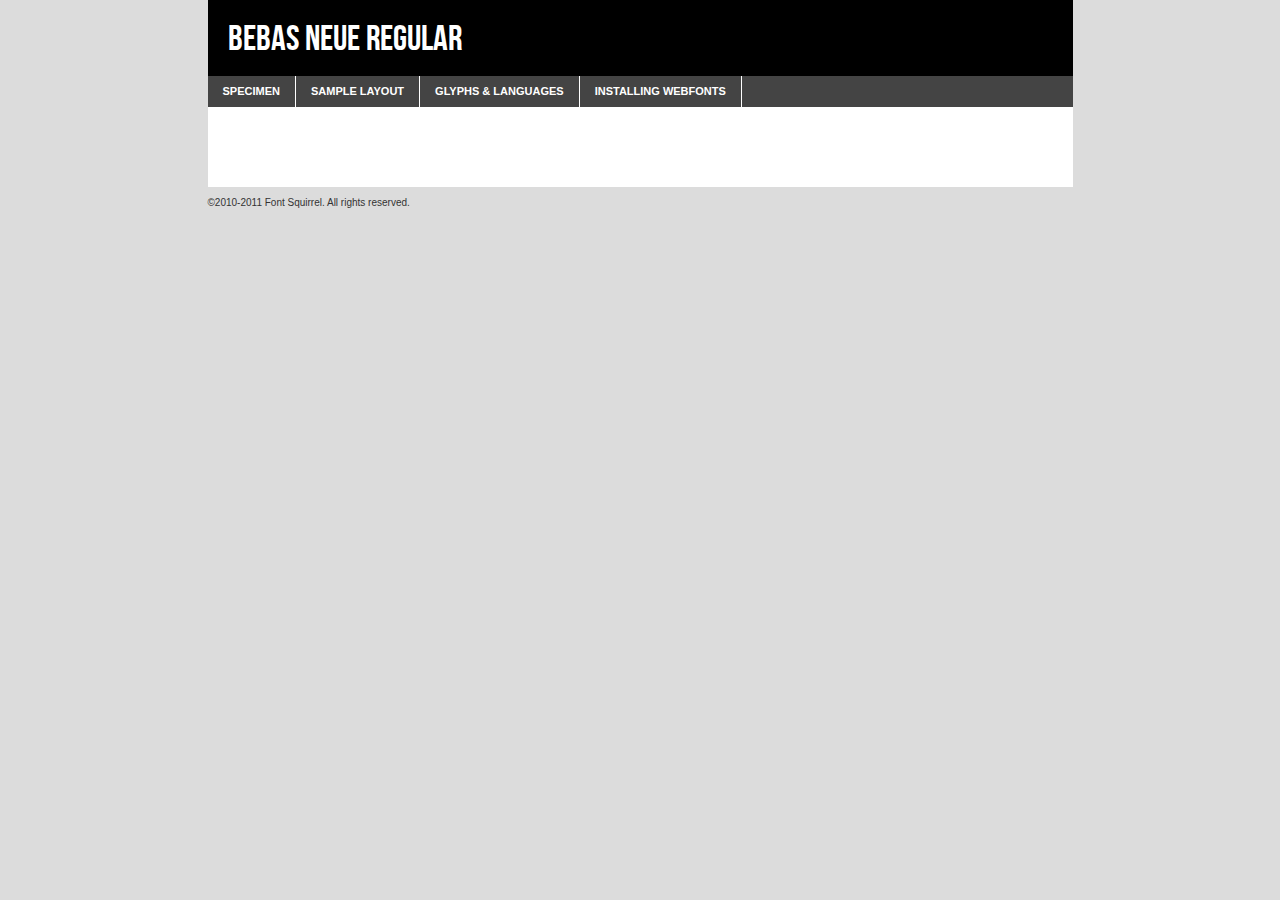
<file: font/bebasneue-demo.html>
<!DOCTYPE html PUBLIC "-//W3C//DTD XHTML 1.0 Transitional//EN"
	"http://www.w3.org/TR/xhtml1/DTD/xhtml1-transitional.dtd">

<html xmlns="http://www.w3.org/1999/xhtml" xml:lang="en" lang="en">
<head>
	<meta http-equiv="Content-Type" content="text/html; charset=utf-8" />
	<script src="http://ajax.googleapis.com/ajax/libs/jquery/1.7.2/jquery.min.js" type="text/javascript" charset="utf-8"></script>
	<script src="specimen_files/easytabs.js" type="text/javascript" charset="utf-8"></script>
	<link rel="stylesheet" href="specimen_files/specimen_stylesheet.css" type="text/css" charset="utf-8" />
	<link rel="stylesheet" href="stylesheet.css" type="text/css" charset="utf-8" />

	<style type="text/css">
					body{
				font-family: 'bebas_neueregular';
							}
		</style>

	<title>Bebas Neue Regular Specimen</title>
	
	
	<script type="text/javascript" charset="utf-8">
		$(document).ready(function() {
			$('#container').easyTabs({defaultContent:1});
		});
	</script>
</head>

<body>
<div id="container">
	<div id="header">
		Bebas Neue Regular	</div>
	<ul class="tabs">
		<li><a href="#specimen">Specimen</a></li>
		<li><a href="#layout">Sample Layout</a></li>
				<li><a href="#glyphs">Glyphs &amp; Languages</a></li>
		<li><a href="#installing">Installing Webfonts</a></li>
		
	</ul>
	
	<div id="main_content">

		
			<div id="specimen">
		
				<div class="section">
					<div class="grid12 firstcol">
						<div class="huge">AaBb</div>
					</div>
				</div>
		
				<div class="section">
					<div class="glyph_range">A&#x200B;B&#x200b;C&#x200b;D&#x200b;E&#x200b;F&#x200b;G&#x200b;H&#x200b;I&#x200b;J&#x200b;K&#x200b;L&#x200b;M&#x200b;N&#x200b;O&#x200b;P&#x200b;Q&#x200b;R&#x200b;S&#x200b;T&#x200b;U&#x200b;V&#x200b;W&#x200b;X&#x200b;Y&#x200b;Z&#x200b;a&#x200b;b&#x200b;c&#x200b;d&#x200b;e&#x200b;f&#x200b;g&#x200b;h&#x200b;i&#x200b;j&#x200b;k&#x200b;l&#x200b;m&#x200b;n&#x200b;o&#x200b;p&#x200b;q&#x200b;r&#x200b;s&#x200b;t&#x200b;u&#x200b;v&#x200b;w&#x200b;x&#x200b;y&#x200b;z&#x200b;1&#x200b;2&#x200b;3&#x200b;4&#x200b;5&#x200b;6&#x200b;7&#x200b;8&#x200b;9&#x200b;0&#x200b;&amp;&#x200b;.&#x200b;,&#x200b;?&#x200b;!&#x200b;&#64;&#x200b;(&#x200b;)&#x200b;#&#x200b;$&#x200b;%&#x200b;*&#x200b;+&#x200b;-&#x200b;=&#x200b;:&#x200b;;</div>
				</div>
				<div class="section">
					<div class="grid12 firstcol">
						<table class="sample_table">
							<tr><td>10</td><td class="size10">abcdefghijklmnopqrstuvwxyzABCDEFGHIJKLMNOPQRSTUVWXYZ0123456789abcdefghijklmnopqrstuvwxyzABCDEFGHIJKLMNOPQRSTUVWXYZ0123456789abcdefghijklmnopqrstuvwxyzABCDEFGHIJKLMNOPQRSTUVWXYZ</td></tr>
							<tr><td>11</td><td class="size11">abcdefghijklmnopqrstuvwxyzABCDEFGHIJKLMNOPQRSTUVWXYZ0123456789abcdefghijklmnopqrstuvwxyzABCDEFGHIJKLMNOPQRSTUVWXYZ0123456789abcdefghijklmnopqrstuvwxyzABCDEFGHIJKLMNOPQRSTUVWXYZ</td></tr>
							<tr><td>12</td><td class="size12">abcdefghijklmnopqrstuvwxyzABCDEFGHIJKLMNOPQRSTUVWXYZ0123456789abcdefghijklmnopqrstuvwxyzABCDEFGHIJKLMNOPQRSTUVWXYZ0123456789abcdefghijklmnopqrstuvwxyzABCDEFGHIJKLMNOPQRSTUVWXYZ</td></tr>
							<tr><td>13</td><td class="size13">abcdefghijklmnopqrstuvwxyzABCDEFGHIJKLMNOPQRSTUVWXYZ0123456789abcdefghijklmnopqrstuvwxyzABCDEFGHIJKLMNOPQRSTUVWXYZ0123456789abcdefghijklmnopqrstuvwxyzABCDEFGHIJKLMNOPQRSTUVWXYZ</td></tr>
							<tr><td>14</td><td class="size14">abcdefghijklmnopqrstuvwxyzABCDEFGHIJKLMNOPQRSTUVWXYZ0123456789abcdefghijklmnopqrstuvwxyzABCDEFGHIJKLMNOPQRSTUVWXYZ0123456789abcdefghijklmnopqrstuvwxyzABCDEFGHIJKLMNOPQRSTUVWXYZ</td></tr>
							<tr><td>16</td><td class="size16">abcdefghijklmnopqrstuvwxyzABCDEFGHIJKLMNOPQRSTUVWXYZ0123456789abcdefghijklmnopqrstuvwxyzABCDEFGHIJKLMNOPQRSTUVWXYZ</td></tr>
							<tr><td>18</td><td class="size18">abcdefghijklmnopqrstuvwxyzABCDEFGHIJKLMNOPQRSTUVWXYZ0123456789abcdefghijklmnopqrstuvwxyzABCDEFGHIJKLMNOPQRSTUVWXYZ</td></tr>
							<tr><td>20</td><td class="size20">abcdefghijklmnopqrstuvwxyzABCDEFGHIJKLMNOPQRSTUVWXYZ0123456789abcdefghijklmnopqrstuvwxyzABCDEFGHIJKLMNOPQRSTUVWXYZ</td></tr>
							<tr><td>24</td><td class="size24">abcdefghijklmnopqrstuvwxyzABCDEFGHIJKLMNOPQRSTUVWXYZ0123456789abcdefghijklmnopqrstuvwxyzABCDEFGHIJKLMNOPQRSTUVWXYZ</td></tr>
							<tr><td>30</td><td class="size30">abcdefghijklmnopqrstuvwxyzABCDEFGHIJKLMNOPQRSTUVWXYZ0123456789abcdefghijklmnopqrstuvwxyzABCDEFGHIJKLMNOPQRSTUVWXYZ</td></tr>
							<tr><td>36</td><td class="size36">abcdefghijklmnopqrstuvwxyzABCDEFGHIJKLMNOPQRSTUVWXYZ0123456789abcdefghijklmnopqrstuvwxyzABCDEFGHIJKLMNOPQRSTUVWXYZ</td></tr>
							<tr><td>48</td><td class="size48">abcdefghijklmnopqrstuvwxyzABCDEFGHIJKLMNOPQRSTUVWXYZ0123456789abcdefghijklmnopqrstuvwxyzABCDEFGHIJKLMNOPQRSTUVWXYZ</td></tr>
							<tr><td>60</td><td class="size60">abcdefghijklmnopqrstuvwxyzABCDEFGHIJKLMNOPQRSTUVWXYZ0123456789abcdefghijklmnopqrstuvwxyzABCDEFGHIJKLMNOPQRSTUVWXYZ</td></tr>
							<tr><td>72</td><td class="size72">abcdefghijklmnopqrstuvwxyzABCDEFGHIJKLMNOPQRSTUVWXYZ0123456789abcdefghijklmnopqrstuvwxyzABCDEFGHIJKLMNOPQRSTUVWXYZ</td></tr>
							<tr><td>90</td><td class="size90">abcdefghijklmnopqrstuvwxyzABCDEFGHIJKLMNOPQRSTUVWXYZ0123456789abcdefghijklmnopqrstuvwxyzABCDEFGHIJKLMNOPQRSTUVWXYZ</td></tr>
						</table>
				
					</div>
			
				</div>
		
		
		
								<div class="section" id="bodycomparison">


										<div id="xheight">
				<div class="fontbody">&#xE000;&#xE000;&#xE000;&#xE000;&#xE000;&#xE000;&#xE000;&#xE000;&#xE000;&#xE000;&#xE000;&#xE000;&#xE000;&#xE000;&#xE000;&#xE000;&#xE000;&#xE000;&#xE000;&#xE000;&#xE000;&#xE000;&#xE000;&#xE000;&#xE000;&#xE000;&#xE000;&#xE000;&#xE000;&#xE000;&#xE000;&#xE000;&#xE000;&#xE000;&#xE000;&#xE000;&#xE000;&#xE000;&#xE000;&#xE000;&#xE000;&#xE000;&#xE000;&#xE000;&#xE000;&#xE000;&#xE000;&#xE000;&#xE000;&#xE000;&#xE000;&#xE000;&#xE000;&#xE000;&#xE000;&#xE000;&#xE000;&#xE000;&#xE000;&#xE000;&#xE000;&#xE000;&#xE000;&#xE000;&#xE000;&#xE000;&#xE000;&#xE000;&#xE000;&#xE000;&#xE000;&#xE000;&#xE000;&#xE000;&#xE000;&#xE000;&#xE000;&#xE000;&#xE000;&#xE000;&#xE000;&#xE000;&#xE000;&#xE000;&#xE000;&#xE000;&#xE000;&#xE000;&#xE000;&#xE000;&#xE000;&#xE000;&#xE000;&#xE000;&#xE000;&#xE000;&#xE000;&#xE000;&#xE000;body</div><div class="arialbody">body</div><div class="verdanabody">body</div><div class="georgiabody">body</div></div>
										<div class="fontbody" style="z-index:1">
											body<span>Bebas Neue Regular</span>
										</div>
										<div class="arialbody" style="z-index:1">
											body<span>Arial</span>
										</div>
										<div class="verdanabody" style="z-index:1">
											body<span>Verdana</span>
										</div>
										<div class="georgiabody" style="z-index:1">
											body<span>Georgia</span>
										</div>



								</div>
		
		
				<div class="section psample psample_row1" id="">
					
					<div class="grid2 firstcol">
						<p class="size10"><span>10.</span>Aenean lacinia bibendum nulla sed consectetur. Fusce dapibus, tellus ac cursus commodo, tortor mauris condimentum nibh, ut fermentum massa justo sit amet risus. Nullam id dolor id nibh ultricies vehicula ut id elit. Cum sociis natoque penatibus et magnis dis parturient montes, nascetur ridiculus mus. Nulla vitae elit libero, a pharetra augue.</p>
			
					</div>
					<div class="grid3">
						<p class="size11"><span>11.</span>Aenean lacinia bibendum nulla sed consectetur. Fusce dapibus, tellus ac cursus commodo, tortor mauris condimentum nibh, ut fermentum massa justo sit amet risus. Nullam id dolor id nibh ultricies vehicula ut id elit. Cum sociis natoque penatibus et magnis dis parturient montes, nascetur ridiculus mus. Nulla vitae elit libero, a pharetra augue.</p>
			
					</div>
					<div class="grid3">
						<p class="size12"><span>12.</span>Aenean lacinia bibendum nulla sed consectetur. Fusce dapibus, tellus ac cursus commodo, tortor mauris condimentum nibh, ut fermentum massa justo sit amet risus. Nullam id dolor id nibh ultricies vehicula ut id elit. Cum sociis natoque penatibus et magnis dis parturient montes, nascetur ridiculus mus. Nulla vitae elit libero, a pharetra augue.</p>
			
					</div>
					<div class="grid4">
						<p class="size13"><span>13.</span>Aenean lacinia bibendum nulla sed consectetur. Fusce dapibus, tellus ac cursus commodo, tortor mauris condimentum nibh, ut fermentum massa justo sit amet risus. Nullam id dolor id nibh ultricies vehicula ut id elit. Cum sociis natoque penatibus et magnis dis parturient montes, nascetur ridiculus mus. Nulla vitae elit libero, a pharetra augue.</p>
			
					</div>
					<div class="white_blend"></div>
					
				</div>
				<div class="section psample psample_row2" id="">
					<div class="grid3 firstcol">
						<p class="size14"><span>14.</span>Aenean lacinia bibendum nulla sed consectetur. Fusce dapibus, tellus ac cursus commodo, tortor mauris condimentum nibh, ut fermentum massa justo sit amet risus. Nullam id dolor id nibh ultricies vehicula ut id elit. Cum sociis natoque penatibus et magnis dis parturient montes, nascetur ridiculus mus. Nulla vitae elit libero, a pharetra augue.</p>
			
					</div>
					<div class="grid4">
						<p class="size16"><span>16.</span>Aenean lacinia bibendum nulla sed consectetur. Fusce dapibus, tellus ac cursus commodo, tortor mauris condimentum nibh, ut fermentum massa justo sit amet risus. Nullam id dolor id nibh ultricies vehicula ut id elit. Cum sociis natoque penatibus et magnis dis parturient montes, nascetur ridiculus mus. Nulla vitae elit libero, a pharetra augue.</p>
			
					</div>
					<div class="grid5">
						<p class="size18"><span>18.</span>Aenean lacinia bibendum nulla sed consectetur. Fusce dapibus, tellus ac cursus commodo, tortor mauris condimentum nibh, ut fermentum massa justo sit amet risus. Nullam id dolor id nibh ultricies vehicula ut id elit. Cum sociis natoque penatibus et magnis dis parturient montes, nascetur ridiculus mus. Nulla vitae elit libero, a pharetra augue.</p>
			
					</div>

					<div class="white_blend"></div>

				</div>
				
				<div class="section psample psample_row3" id="">
					<div class="grid5 firstcol">
						<p class="size20"><span>20.</span>Aenean lacinia bibendum nulla sed consectetur. Fusce dapibus, tellus ac cursus commodo, tortor mauris condimentum nibh, ut fermentum massa justo sit amet risus. Nullam id dolor id nibh ultricies vehicula ut id elit. Cum sociis natoque penatibus et magnis dis parturient montes, nascetur ridiculus mus. Nulla vitae elit libero, a pharetra augue.</p>
					</div>
					<div class="grid7">
						<p class="size24"><span>24.</span>Aenean lacinia bibendum nulla sed consectetur. Fusce dapibus, tellus ac cursus commodo, tortor mauris condimentum nibh, ut fermentum massa justo sit amet risus. Nullam id dolor id nibh ultricies vehicula ut id elit. Cum sociis natoque penatibus et magnis dis parturient montes, nascetur ridiculus mus. Nulla vitae elit libero, a pharetra augue.</p>
					</div>
					
					<div class="white_blend"></div>
					
				</div>
				
				<div class="section psample psample_row4" id="">
					<div class="grid12 firstcol">
						<p class="size30"><span>30.</span>Aenean lacinia bibendum nulla sed consectetur. Fusce dapibus, tellus ac cursus commodo, tortor mauris condimentum nibh, ut fermentum massa justo sit amet risus. Nullam id dolor id nibh ultricies vehicula ut id elit. Cum sociis natoque penatibus et magnis dis parturient montes, nascetur ridiculus mus. Nulla vitae elit libero, a pharetra augue.</p>
					</div>
					<div class="white_blend"></div>
					
				</div>
				
				
				
				<div class="section psample psample_row1 fullreverse">
					<div class="grid2 firstcol">
						<p class="size10"><span>10.</span>Aenean lacinia bibendum nulla sed consectetur. Fusce dapibus, tellus ac cursus commodo, tortor mauris condimentum nibh, ut fermentum massa justo sit amet risus. Nullam id dolor id nibh ultricies vehicula ut id elit. Cum sociis natoque penatibus et magnis dis parturient montes, nascetur ridiculus mus. Nulla vitae elit libero, a pharetra augue.</p>
			
					</div>
					<div class="grid3">
						<p class="size11"><span>11.</span>Aenean lacinia bibendum nulla sed consectetur. Fusce dapibus, tellus ac cursus commodo, tortor mauris condimentum nibh, ut fermentum massa justo sit amet risus. Nullam id dolor id nibh ultricies vehicula ut id elit. Cum sociis natoque penatibus et magnis dis parturient montes, nascetur ridiculus mus. Nulla vitae elit libero, a pharetra augue.</p>
			
					</div>
					<div class="grid3">
						<p class="size12"><span>12.</span>Aenean lacinia bibendum nulla sed consectetur. Fusce dapibus, tellus ac cursus commodo, tortor mauris condimentum nibh, ut fermentum massa justo sit amet risus. Nullam id dolor id nibh ultricies vehicula ut id elit. Cum sociis natoque penatibus et magnis dis parturient montes, nascetur ridiculus mus. Nulla vitae elit libero, a pharetra augue.</p>
			
					</div>
					<div class="grid4">
						<p class="size13"><span>13.</span>Aenean lacinia bibendum nulla sed consectetur. Fusce dapibus, tellus ac cursus commodo, tortor mauris condimentum nibh, ut fermentum massa justo sit amet risus. Nullam id dolor id nibh ultricies vehicula ut id elit. Cum sociis natoque penatibus et magnis dis parturient montes, nascetur ridiculus mus. Nulla vitae elit libero, a pharetra augue.</p>
			
					</div>
					<div class="black_blend"></div>
					
				</div>
				
				<div class="section psample psample_row2 fullreverse">
					<div class="grid3 firstcol">
						<p class="size14"><span>14.</span>Aenean lacinia bibendum nulla sed consectetur. Fusce dapibus, tellus ac cursus commodo, tortor mauris condimentum nibh, ut fermentum massa justo sit amet risus. Nullam id dolor id nibh ultricies vehicula ut id elit. Cum sociis natoque penatibus et magnis dis parturient montes, nascetur ridiculus mus. Nulla vitae elit libero, a pharetra augue.</p>
			
					</div>
					<div class="grid4">
						<p class="size16"><span>16.</span>Aenean lacinia bibendum nulla sed consectetur. Fusce dapibus, tellus ac cursus commodo, tortor mauris condimentum nibh, ut fermentum massa justo sit amet risus. Nullam id dolor id nibh ultricies vehicula ut id elit. Cum sociis natoque penatibus et magnis dis parturient montes, nascetur ridiculus mus. Nulla vitae elit libero, a pharetra augue.</p>
			
					</div>
					<div class="grid5">
						<p class="size18"><span>18.</span>Aenean lacinia bibendum nulla sed consectetur. Fusce dapibus, tellus ac cursus commodo, tortor mauris condimentum nibh, ut fermentum massa justo sit amet risus. Nullam id dolor id nibh ultricies vehicula ut id elit. Cum sociis natoque penatibus et magnis dis parturient montes, nascetur ridiculus mus. Nulla vitae elit libero, a pharetra augue.</p>
			
					</div>
					<div class="black_blend"></div>

				</div>
				
				<div class="section psample fullreverse psample_row3" id="">
					<div class="grid5 firstcol">
						<p class="size20"><span>20.</span>Aenean lacinia bibendum nulla sed consectetur. Fusce dapibus, tellus ac cursus commodo, tortor mauris condimentum nibh, ut fermentum massa justo sit amet risus. Nullam id dolor id nibh ultricies vehicula ut id elit. Cum sociis natoque penatibus et magnis dis parturient montes, nascetur ridiculus mus. Nulla vitae elit libero, a pharetra augue.</p>
					</div>
					<div class="grid7">
						<p class="size24"><span>24.</span>Aenean lacinia bibendum nulla sed consectetur. Fusce dapibus, tellus ac cursus commodo, tortor mauris condimentum nibh, ut fermentum massa justo sit amet risus. Nullam id dolor id nibh ultricies vehicula ut id elit. Cum sociis natoque penatibus et magnis dis parturient montes, nascetur ridiculus mus. Nulla vitae elit libero, a pharetra augue.</p>
					</div>
					
					<div class="black_blend"></div>
					
				</div>
				
				<div class="section psample fullreverse psample_row4" id="" style="border-bottom: 20px #000 solid;">
					<div class="grid12 firstcol">
						<p class="size30"><span>30.</span>Aenean lacinia bibendum nulla sed consectetur. Fusce dapibus, tellus ac cursus commodo, tortor mauris condimentum nibh, ut fermentum massa justo sit amet risus. Nullam id dolor id nibh ultricies vehicula ut id elit. Cum sociis natoque penatibus et magnis dis parturient montes, nascetur ridiculus mus. Nulla vitae elit libero, a pharetra augue.</p>
					</div>
					<div class="black_blend"></div>
					
				</div>
				
				
				
				
			</div>
			
			<div id="layout">
				
				<div class="section">
					
					<div class="grid12 firstcol">
						<h1>Lorem Ipsum Dolor</h1>
						<h2>Etiam porta sem malesuada magna mollis euismod</h2>
						
						<p class="byline">By <a href="#link">Aenean Lacinia</a></p>
					</div>
				</div>
				<div class="section">
					<div class="grid8 firstcol">
						<p class="large">Donec sed odio dui. Morbi leo risus, porta ac consectetur ac, vestibulum at eros. Fusce dapibus, tellus ac cursus commodo, tortor mauris condimentum nibh, ut fermentum massa justo sit amet risus. </p>

						
						<h3>Pellentesque ornare sem</h3>

						<p>Maecenas sed diam eget risus varius blandit sit amet non magna. Maecenas faucibus mollis interdum. Donec ullamcorper nulla non metus auctor fringilla. Nullam id dolor id nibh ultricies vehicula ut id elit. Nullam id dolor id nibh ultricies vehicula ut id elit. </p>

						<p>Aenean eu leo quam. Pellentesque ornare sem lacinia quam venenatis vestibulum. Lorem ipsum dolor sit amet, consectetur adipiscing elit. Cum sociis natoque penatibus et magnis dis parturient montes, nascetur ridiculus mus. </p>

						<p>Nulla vitae elit libero, a pharetra augue. Praesent commodo cursus magna, vel scelerisque nisl consectetur et. Aenean lacinia bibendum nulla sed consectetur. </p>

						<p>Nullam quis risus eget urna mollis ornare vel eu leo. Nullam quis risus eget urna mollis ornare vel eu leo. Maecenas sed diam eget risus varius blandit sit amet non magna. Donec ullamcorper nulla non metus auctor fringilla. </p>

						<h3>Cras mattis consectetur</h3>

						<p>Aenean eu leo quam. Pellentesque ornare sem lacinia quam venenatis vestibulum. Aenean lacinia bibendum nulla sed consectetur. Integer posuere erat a ante venenatis dapibus posuere velit aliquet. Cras mattis consectetur purus sit amet fermentum. </p>

						<p>Nullam id dolor id nibh ultricies vehicula ut id elit. Nullam quis risus eget urna mollis ornare vel eu leo. Cras mattis consectetur purus sit amet fermentum.</p>
					</div>
					
					<div class="grid4 sidebar">
						
						<div class="box reverse">
							<p class="last">Nullam quis risus eget urna mollis ornare vel eu leo. Donec ullamcorper nulla non metus auctor fringilla. Cras mattis consectetur purus sit amet fermentum. Sed posuere consectetur est at lobortis. Lorem ipsum dolor sit amet, consectetur adipiscing elit. </p>
						</div>
						
						<p class="caption">Maecenas sed diam eget risus varius.</p>

						<p>Vestibulum id ligula porta felis euismod semper. Integer posuere erat a ante venenatis dapibus posuere velit aliquet. Vestibulum id ligula porta felis euismod semper. Sed posuere consectetur est at lobortis. Maecenas sed diam eget risus varius blandit sit amet non magna. Fusce dapibus, tellus ac cursus commodo, tortor mauris condimentum nibh, ut fermentum massa justo sit amet risus. </p>

					

						<p>Duis mollis, est non commodo luctus, nisi erat porttitor ligula, eget lacinia odio sem nec elit. Aenean lacinia bibendum nulla sed consectetur. Vivamus sagittis lacus vel augue laoreet rutrum faucibus dolor auctor. Aenean lacinia bibendum nulla sed consectetur. Nullam quis risus eget urna mollis ornare vel eu leo. </p>

						<p>Praesent commodo cursus magna, vel scelerisque nisl consectetur et. Donec ullamcorper nulla non metus auctor fringilla. Maecenas faucibus mollis interdum. Fusce dapibus, tellus ac cursus commodo, tortor mauris condimentum nibh, ut fermentum massa justo sit amet risus. </p>

					</div>
				</div>
				
			</div>


			



		<div id="glyphs">
			<div class="section">
				<div class="grid12 firstcol">
			
				<h1>Language Support</h1>
				<p>The subset of Bebas Neue Regular in this kit supports the following languages:<br />
			
					Albanian, Danish, Dutch, English, Faroese, French, German, Icelandic, Italian, Malagasy, Norwegian, Portuguese, Spanish, Swedish				</p>
				<h1>Glyph Chart</h1>
				<p>The subset of Bebas Neue Regular in this kit includes all the glyphs listed below. Unicode entities are included above each glyph to help you insert individual characters into your layout.</p>
				<div id="glyph_chart">
			
																														 <div><p>&amp;#13;</p>&#13;</div>
																				 <div><p>&amp;#32;</p>&#32;</div>
																				 <div><p>&amp;#33;</p>&#33;</div>
																				 <div><p>&amp;#34;</p>&#34;</div>
																				 <div><p>&amp;#35;</p>&#35;</div>
																				 <div><p>&amp;#36;</p>&#36;</div>
																				 <div><p>&amp;#37;</p>&#37;</div>
																				 <div><p>&amp;#38;</p>&#38;</div>
																				 <div><p>&amp;#39;</p>&#39;</div>
																				 <div><p>&amp;#40;</p>&#40;</div>
																				 <div><p>&amp;#41;</p>&#41;</div>
																				 <div><p>&amp;#42;</p>&#42;</div>
																				 <div><p>&amp;#43;</p>&#43;</div>
																				 <div><p>&amp;#44;</p>&#44;</div>
																				 <div><p>&amp;#45;</p>&#45;</div>
																				 <div><p>&amp;#46;</p>&#46;</div>
																				 <div><p>&amp;#47;</p>&#47;</div>
																				 <div><p>&amp;#48;</p>&#48;</div>
																				 <div><p>&amp;#49;</p>&#49;</div>
																				 <div><p>&amp;#50;</p>&#50;</div>
																				 <div><p>&amp;#51;</p>&#51;</div>
																				 <div><p>&amp;#52;</p>&#52;</div>
																				 <div><p>&amp;#53;</p>&#53;</div>
																				 <div><p>&amp;#54;</p>&#54;</div>
																				 <div><p>&amp;#55;</p>&#55;</div>
																				 <div><p>&amp;#56;</p>&#56;</div>
																				 <div><p>&amp;#57;</p>&#57;</div>
																				 <div><p>&amp;#58;</p>&#58;</div>
																				 <div><p>&amp;#59;</p>&#59;</div>
																				 <div><p>&amp;#60;</p>&#60;</div>
																				 <div><p>&amp;#61;</p>&#61;</div>
																				 <div><p>&amp;#62;</p>&#62;</div>
																				 <div><p>&amp;#63;</p>&#63;</div>
																				 <div><p>&amp;#64;</p>&#64;</div>
																				 <div><p>&amp;#65;</p>&#65;</div>
																				 <div><p>&amp;#66;</p>&#66;</div>
																				 <div><p>&amp;#67;</p>&#67;</div>
																				 <div><p>&amp;#68;</p>&#68;</div>
																				 <div><p>&amp;#69;</p>&#69;</div>
																				 <div><p>&amp;#70;</p>&#70;</div>
																				 <div><p>&amp;#71;</p>&#71;</div>
																				 <div><p>&amp;#72;</p>&#72;</div>
																				 <div><p>&amp;#73;</p>&#73;</div>
																				 <div><p>&amp;#74;</p>&#74;</div>
																				 <div><p>&amp;#75;</p>&#75;</div>
																				 <div><p>&amp;#76;</p>&#76;</div>
																				 <div><p>&amp;#77;</p>&#77;</div>
																				 <div><p>&amp;#78;</p>&#78;</div>
																				 <div><p>&amp;#79;</p>&#79;</div>
																				 <div><p>&amp;#80;</p>&#80;</div>
																				 <div><p>&amp;#81;</p>&#81;</div>
																				 <div><p>&amp;#82;</p>&#82;</div>
																				 <div><p>&amp;#83;</p>&#83;</div>
																				 <div><p>&amp;#84;</p>&#84;</div>
																				 <div><p>&amp;#85;</p>&#85;</div>
																				 <div><p>&amp;#86;</p>&#86;</div>
																				 <div><p>&amp;#87;</p>&#87;</div>
																				 <div><p>&amp;#88;</p>&#88;</div>
																				 <div><p>&amp;#89;</p>&#89;</div>
																				 <div><p>&amp;#90;</p>&#90;</div>
																				 <div><p>&amp;#91;</p>&#91;</div>
																				 <div><p>&amp;#92;</p>&#92;</div>
																				 <div><p>&amp;#93;</p>&#93;</div>
																				 <div><p>&amp;#94;</p>&#94;</div>
																				 <div><p>&amp;#95;</p>&#95;</div>
																				 <div><p>&amp;#96;</p>&#96;</div>
																				 <div><p>&amp;#97;</p>&#97;</div>
																				 <div><p>&amp;#98;</p>&#98;</div>
																				 <div><p>&amp;#99;</p>&#99;</div>
																				 <div><p>&amp;#100;</p>&#100;</div>
																				 <div><p>&amp;#101;</p>&#101;</div>
																				 <div><p>&amp;#102;</p>&#102;</div>
																				 <div><p>&amp;#103;</p>&#103;</div>
																				 <div><p>&amp;#104;</p>&#104;</div>
																				 <div><p>&amp;#105;</p>&#105;</div>
																				 <div><p>&amp;#106;</p>&#106;</div>
																				 <div><p>&amp;#107;</p>&#107;</div>
																				 <div><p>&amp;#108;</p>&#108;</div>
																				 <div><p>&amp;#109;</p>&#109;</div>
																				 <div><p>&amp;#110;</p>&#110;</div>
																				 <div><p>&amp;#111;</p>&#111;</div>
																				 <div><p>&amp;#112;</p>&#112;</div>
																				 <div><p>&amp;#113;</p>&#113;</div>
																				 <div><p>&amp;#114;</p>&#114;</div>
																				 <div><p>&amp;#115;</p>&#115;</div>
																				 <div><p>&amp;#116;</p>&#116;</div>
																				 <div><p>&amp;#117;</p>&#117;</div>
																				 <div><p>&amp;#118;</p>&#118;</div>
																				 <div><p>&amp;#119;</p>&#119;</div>
																				 <div><p>&amp;#120;</p>&#120;</div>
																				 <div><p>&amp;#121;</p>&#121;</div>
																				 <div><p>&amp;#122;</p>&#122;</div>
																				 <div><p>&amp;#123;</p>&#123;</div>
																				 <div><p>&amp;#124;</p>&#124;</div>
																				 <div><p>&amp;#125;</p>&#125;</div>
																				 <div><p>&amp;#126;</p>&#126;</div>
																				 <div><p>&amp;#160;</p>&#160;</div>
																				 <div><p>&amp;#161;</p>&#161;</div>
																				 <div><p>&amp;#162;</p>&#162;</div>
																				 <div><p>&amp;#163;</p>&#163;</div>
																				 <div><p>&amp;#165;</p>&#165;</div>
																				 <div><p>&amp;#166;</p>&#166;</div>
																				 <div><p>&amp;#167;</p>&#167;</div>
																				 <div><p>&amp;#168;</p>&#168;</div>
																				 <div><p>&amp;#169;</p>&#169;</div>
																				 <div><p>&amp;#170;</p>&#170;</div>
																				 <div><p>&amp;#171;</p>&#171;</div>
																				 <div><p>&amp;#172;</p>&#172;</div>
																				 <div><p>&amp;#173;</p>&#173;</div>
																				 <div><p>&amp;#174;</p>&#174;</div>
																				 <div><p>&amp;#175;</p>&#175;</div>
																				 <div><p>&amp;#176;</p>&#176;</div>
																				 <div><p>&amp;#177;</p>&#177;</div>
																				 <div><p>&amp;#178;</p>&#178;</div>
																				 <div><p>&amp;#179;</p>&#179;</div>
																				 <div><p>&amp;#180;</p>&#180;</div>
																				 <div><p>&amp;#182;</p>&#182;</div>
																				 <div><p>&amp;#183;</p>&#183;</div>
																				 <div><p>&amp;#184;</p>&#184;</div>
																				 <div><p>&amp;#185;</p>&#185;</div>
																				 <div><p>&amp;#186;</p>&#186;</div>
																				 <div><p>&amp;#187;</p>&#187;</div>
																				 <div><p>&amp;#188;</p>&#188;</div>
																				 <div><p>&amp;#189;</p>&#189;</div>
																				 <div><p>&amp;#190;</p>&#190;</div>
																				 <div><p>&amp;#191;</p>&#191;</div>
																				 <div><p>&amp;#192;</p>&#192;</div>
																				 <div><p>&amp;#193;</p>&#193;</div>
																				 <div><p>&amp;#194;</p>&#194;</div>
																				 <div><p>&amp;#195;</p>&#195;</div>
																				 <div><p>&amp;#196;</p>&#196;</div>
																				 <div><p>&amp;#197;</p>&#197;</div>
																				 <div><p>&amp;#198;</p>&#198;</div>
																				 <div><p>&amp;#199;</p>&#199;</div>
																				 <div><p>&amp;#200;</p>&#200;</div>
																				 <div><p>&amp;#201;</p>&#201;</div>
																				 <div><p>&amp;#202;</p>&#202;</div>
																				 <div><p>&amp;#203;</p>&#203;</div>
																				 <div><p>&amp;#204;</p>&#204;</div>
																				 <div><p>&amp;#205;</p>&#205;</div>
																				 <div><p>&amp;#206;</p>&#206;</div>
																				 <div><p>&amp;#207;</p>&#207;</div>
																				 <div><p>&amp;#208;</p>&#208;</div>
																				 <div><p>&amp;#209;</p>&#209;</div>
																				 <div><p>&amp;#210;</p>&#210;</div>
																				 <div><p>&amp;#211;</p>&#211;</div>
																				 <div><p>&amp;#212;</p>&#212;</div>
																				 <div><p>&amp;#213;</p>&#213;</div>
																				 <div><p>&amp;#214;</p>&#214;</div>
																				 <div><p>&amp;#215;</p>&#215;</div>
																				 <div><p>&amp;#216;</p>&#216;</div>
																				 <div><p>&amp;#217;</p>&#217;</div>
																				 <div><p>&amp;#218;</p>&#218;</div>
																				 <div><p>&amp;#219;</p>&#219;</div>
																				 <div><p>&amp;#220;</p>&#220;</div>
																				 <div><p>&amp;#221;</p>&#221;</div>
																				 <div><p>&amp;#222;</p>&#222;</div>
																				 <div><p>&amp;#223;</p>&#223;</div>
																				 <div><p>&amp;#224;</p>&#224;</div>
																				 <div><p>&amp;#225;</p>&#225;</div>
																				 <div><p>&amp;#226;</p>&#226;</div>
																				 <div><p>&amp;#227;</p>&#227;</div>
																				 <div><p>&amp;#228;</p>&#228;</div>
																				 <div><p>&amp;#229;</p>&#229;</div>
																				 <div><p>&amp;#230;</p>&#230;</div>
																				 <div><p>&amp;#231;</p>&#231;</div>
																				 <div><p>&amp;#232;</p>&#232;</div>
																				 <div><p>&amp;#233;</p>&#233;</div>
																				 <div><p>&amp;#234;</p>&#234;</div>
																				 <div><p>&amp;#235;</p>&#235;</div>
																				 <div><p>&amp;#236;</p>&#236;</div>
																				 <div><p>&amp;#237;</p>&#237;</div>
																				 <div><p>&amp;#238;</p>&#238;</div>
																				 <div><p>&amp;#239;</p>&#239;</div>
																				 <div><p>&amp;#240;</p>&#240;</div>
																				 <div><p>&amp;#241;</p>&#241;</div>
																				 <div><p>&amp;#242;</p>&#242;</div>
																				 <div><p>&amp;#243;</p>&#243;</div>
																				 <div><p>&amp;#244;</p>&#244;</div>
																				 <div><p>&amp;#245;</p>&#245;</div>
																				 <div><p>&amp;#246;</p>&#246;</div>
																				 <div><p>&amp;#247;</p>&#247;</div>
																				 <div><p>&amp;#248;</p>&#248;</div>
																				 <div><p>&amp;#249;</p>&#249;</div>
																				 <div><p>&amp;#250;</p>&#250;</div>
																				 <div><p>&amp;#251;</p>&#251;</div>
																				 <div><p>&amp;#252;</p>&#252;</div>
																				 <div><p>&amp;#253;</p>&#253;</div>
																				 <div><p>&amp;#254;</p>&#254;</div>
																				 <div><p>&amp;#255;</p>&#255;</div>
																				 <div><p>&amp;#338;</p>&#338;</div>
																				 <div><p>&amp;#339;</p>&#339;</div>
																				 <div><p>&amp;#376;</p>&#376;</div>
																				 <div><p>&amp;#710;</p>&#710;</div>
																				 <div><p>&amp;#732;</p>&#732;</div>
																				 <div><p>&amp;#8192;</p>&#8192;</div>
																				 <div><p>&amp;#8193;</p>&#8193;</div>
																				 <div><p>&amp;#8194;</p>&#8194;</div>
																				 <div><p>&amp;#8195;</p>&#8195;</div>
																				 <div><p>&amp;#8196;</p>&#8196;</div>
																				 <div><p>&amp;#8197;</p>&#8197;</div>
																				 <div><p>&amp;#8198;</p>&#8198;</div>
																				 <div><p>&amp;#8199;</p>&#8199;</div>
																				 <div><p>&amp;#8200;</p>&#8200;</div>
																				 <div><p>&amp;#8201;</p>&#8201;</div>
																				 <div><p>&amp;#8202;</p>&#8202;</div>
																				 <div><p>&amp;#8208;</p>&#8208;</div>
																				 <div><p>&amp;#8209;</p>&#8209;</div>
																				 <div><p>&amp;#8210;</p>&#8210;</div>
																				 <div><p>&amp;#8211;</p>&#8211;</div>
																				 <div><p>&amp;#8212;</p>&#8212;</div>
																				 <div><p>&amp;#8216;</p>&#8216;</div>
																				 <div><p>&amp;#8217;</p>&#8217;</div>
																				 <div><p>&amp;#8218;</p>&#8218;</div>
																				 <div><p>&amp;#8220;</p>&#8220;</div>
																				 <div><p>&amp;#8221;</p>&#8221;</div>
																				 <div><p>&amp;#8222;</p>&#8222;</div>
																				 <div><p>&amp;#8226;</p>&#8226;</div>
																				 <div><p>&amp;#8230;</p>&#8230;</div>
																				 <div><p>&amp;#8239;</p>&#8239;</div>
																				 <div><p>&amp;#8249;</p>&#8249;</div>
																				 <div><p>&amp;#8250;</p>&#8250;</div>
																				 <div><p>&amp;#8287;</p>&#8287;</div>
																				 <div><p>&amp;#8364;</p>&#8364;</div>
																				 <div><p>&amp;#8482;</p>&#8482;</div>
																				 <div><p>&amp;#57344;</p>&#57344;</div>
																												</div>	
				</div>
		
		
			</div>
		</div>
		
		
		<div id="specs">
			
		</div>
	
		<div id="installing">
			<div class="section">
				<div class="grid7 firstcol">
					<h1>Installing Webfonts</h1>
					
					<p>Webfonts are supported by all major browser platforms but not all in the same way. There are currently four different font formats that must be included in order to target all browsers. This includes TTF, WOFF, EOT and SVG.</p>
					
					<h2>1. Upload your webfonts</h2>
					<p>You must upload your webfont kit to your website. They should be in or near the same directory as your CSS files.</p>
					
					<h2>2. Include the webfont stylesheet</h2>
					<p>A special CSS @font-face declaration helps the various browsers select the appropriate font it needs without causing you a bunch of headaches. Learn more about this syntax by reading the <a href="http://www.fontspring.com/blog/further-hardening-of-the-bulletproof-syntax">Fontspring blog post</a> about it. The code for it is as follows:</p>


<code>
@font-face{ 
	font-family: 'MyWebFont';
	src: url('WebFont.eot');
	src: url('WebFont.eot?#iefix') format('embedded-opentype'),
	     url('WebFont.woff') format('woff'),
	     url('WebFont.ttf') format('truetype'),
	     url('WebFont.svg#webfont') format('svg');
}
</code>

	<p>We've already gone ahead and generated the code for you. All you have to do is link to the stylesheet in your HTML, like this:</p>
	<code>&lt;link rel=&quot;stylesheet&quot; href=&quot;stylesheet.css&quot; type=&quot;text/css&quot; charset=&quot;utf-8&quot; /&gt;</code>

					<h2>3. Modify your own stylesheet</h2>
					<p>To take advantage of your new fonts, you must tell your stylesheet to use them. Look at the original @font-face declaration above and find the property called "font-family." The name linked there will be what you use to reference the font. Prepend that webfont name to the font stack in the "font-family" property, inside the selector you want to change. For example:</p>
<code>p { font-family: 'WebFont', Arial, sans-serif; }</code>

<h2>4. Test</h2>
<p>Getting webfonts to work cross-browser <em>can</em> be tricky. Use the information in the sidebar to help you if you find that fonts aren't loading in a particular browser.</p>
				</div>
				
				<div class="grid5 sidebar">
					<div class="box">
						<h2>Troubleshooting<br />Font-Face Problems</h2>
						<p>Having trouble getting your webfonts to load in your new website? Here are some tips to sort out what might be the problem.</p>

						<h3>Fonts not showing in any browser</h3>

						<p>This sounds like you need to work on the plumbing. You either did not upload the fonts to the correct directory, or you did not link the fonts properly in the CSS. If you've confirmed that all this is correct and you still have a problem, take a look at your .htaccess file and see if requests are getting intercepted.</p>

						<h3>Fonts not loading in iPhone or iPad</h3>

						<p>The most common problem here is that you are serving the fonts from an IIS server. IIS refuses to serve files that have unknown MIME types. If that is the case, you must set the MIME type for SVG to "image/svg+xml" in the server settings. Follow these instructions from Microsoft if you need help.</p>

						<h3>Fonts not loading in Firefox</h3>

						<p>The primary reason for this failure? You are still using a version Firefox older than 3.5. So upgrade already! If that isn't it, then you are very likely serving fonts from a different domain. Firefox requires that all font assets be served from the same domain. Lastly it is possible that you need to add WOFF to your list of MIME types (if you are serving via IIS.)</p>

						<h3>Fonts not loading in IE</h3>

						<p>Are you looking at Internet Explorer on an actual Windows machine or are you cheating by using a service like Adobe BrowserLab? Many of these screenshot services do not render @font-face for IE. Best to test it on a real machine.</p>

						<h3>Fonts not loading in IE9</h3>

						<p>IE9, like Firefox, requires that fonts be served from the same domain as the website. Make sure that is the case.</p>
					</div>
				</div>
			</div>
			
		</div>
	
	</div>
	<div id="footer">
		<p>&copy;2010-2011 Font Squirrel. All rights reserved.</p>
	</div>
</div>
</body>
</html>
</file>
<file: font/stylesheet.css>
@font-face {
    font-family: 'bebas_neueregular';
    src: url(bebasneue-webfont.ttf);
	src: url('bebasneue-webfont.eot');
    src: url('bebasneue-webfont.eot?#iefix') format('embedded-opentype'),
         url('bebasneue-webfont.woff') format('woff'),
         url('bebasneue-webfont.ttf') format('truetype'),
         url('bebasneue-webfont.svg#bebas_neueregular') format('svg');
    font-weight: normal;
    font-style: normal;
	
}
</file>
<file: font/specimen_files/specimen_stylesheet.css>
@import url('grid_12-825-55-15.css');

/*  
	CSS Reset by Eric Meyer - Released under Public Domain
    http://meyerweb.com/eric/tools/css/reset/
*/
html, body, div, span, applet, object, iframe,
h1, h2, h3, h4, h5, h6, p, blockquote, pre,
a, abbr, acronym, address, big, cite, code,
del, dfn, em, font, img, ins, kbd, q, s, samp,
small, strike, strong, sub, sup, tt, var,
b, u, i, center, dl, dt, dd, ol, ul, li,
fieldset, form, label, legend, table, 
caption, tbody, tfoot, thead, tr, th, td 
                  {margin: 0;padding: 0;border: 0;outline: 0;
                  font-size: 100%;vertical-align: baseline;
                  background: transparent;}
body              {line-height: 1;}
ol, ul            {list-style: none;}
blockquote, q     {quotes: none;}
blockquote:before, blockquote:after,
q:before, q:after {content: '';	content: none;}
:focus            {outline: 0;}
ins               {text-decoration: none;}
del               {text-decoration: line-through;}
table             {border-collapse: collapse;border-spacing: 0;}




body {
	color: #000;
	background-color: #dcdcdc;
}

a {
	text-decoration: none;
	color: #1883ba;
}

h1{
	font-size: 32px;
	font-weight: normal;
	font-style: normal;
	margin-bottom: 18px;
}

h2{
	font-size: 18px;
}

#container {
	width: 865px;
	margin: 0px auto;
}


#header {
	padding: 20px;
	font-size: 36px;
	background-color: #000;
	color: #fff;
}

#header span {
	color: #666;
}
#main_content {
	background-color: #fff;
	padding: 60px 20px 20px;
}


#footer p {
	margin: 0;
	padding-top: 10px;
	padding-bottom: 50px;
	color: #333;
	font: 10px Arial, sans-serif;
}

.tabs {
	width: 100%;
	height: 31px;
	background-color: #444;
}
.tabs li {
	float:  left;
	margin: 0;
	overflow: hidden;
	background-color: #444;
}
.tabs li a {
	display: block;
	color: #fff;
	text-decoration: none;
	font: bold 11px/11px 'Arial';
	text-transform: uppercase;
	padding: 10px 15px;
	border-right: 1px solid #fff;
}

.tabs li a:hover {
		background-color: #00b3ff;

}

.tabs li.active a {
	color:  #000;
	background-color: #fff;
}



div.huge {
	
	font-size: 300px;
	line-height: 1em;
	padding: 0;
	letter-spacing: -.02em;
	overflow: hidden;
}
div.glyph_range {
	font-size: 72px;
	line-height: 1.1em;
}

.size10{ font-size: 10px; }
.size11{ font-size: 11px; }
.size12{ font-size: 12px; }
.size13{ font-size: 13px; }
.size14{ font-size: 14px; }
.size16{ font-size: 16px; }
.size18{ font-size: 18px; }
.size20{ font-size: 20px; }
.size24{ font-size: 24px; }
.size30{ font-size: 30px; }
.size36{ font-size: 36px; }
.size48{ font-size: 48px; }
.size60{ font-size: 60px; }
.size72{ font-size: 72px; }
.size90{ font-size: 90px; }


.psample_row1 {	height: 120px;}
.psample_row1 {	height: 120px;}
.psample_row2 {	height: 160px;}
.psample_row3 {	height: 160px;}
.psample_row4 {	height: 160px;}

.psample {
	overflow: hidden;
	position: relative;
}
.psample p {
	line-height: 1.3em;
	display: block;
	overflow: hidden;
	margin: 0;
}

.psample span {
	margin-right: .5em;
}

.white_blend {
	width: 100%;
	height: 61px;
	background-image: url([data-uri]);
	position: absolute;
	bottom: 0;
}
.black_blend {
	width: 100%;
	height: 61px;
	background-image: url([data-uri]);
	position: absolute;
	bottom: 0;
}
.fullreverse {
	background:  #000 !important;
	color:  #fff !important;
	margin-left: -20px;
	padding-left: 20px;
	margin-right: -20px;
	padding-right: 20px;
	padding: 20px;
	margin-bottom:0;
}


.sample_table td {
	padding-top: 3px;
	padding-bottom:5px;
	padding-left: 5px;
	vertical-align: middle;
	line-height: 1.2em;
}

.sample_table td:first-child {
	background-color: #eee;
	text-align: right;
	padding-right: 5px;
	padding-left: 0;
	padding: 5px;
	font: 11px/12px "Courier New", Courier, mono;
}

code {
	white-space: pre;
	background-color: #eee;
	display: block;
	padding: 10px;
	margin-bottom: 18px;
	overflow: auto;
}


.bottom,.last 	{margin-bottom:0 !important; padding-bottom:0 !important;}

.box  { 
  padding: 18px; 
  margin-bottom: 18px; 
  background: #eee; 
}

.reverse,.reversed { background:  #000 !important;color:  #fff !important; border: none !important;}

#bodycomparison {
	position: relative;
	overflow: hidden;
	font-size: 72px;
	height: 90px;
	white-space: nowrap;
}

#bodycomparison div{
	font-size: 72px;
	line-height: 90px;
	display: inline;
	margin: 0 15px 0 0;
	padding: 0;
}

#bodycomparison div span{
	font: 10px Arial;
	position: absolute;
	left: 0;
}
#xheight {
	float: none;
	position: absolute;
	color: #d9f3ff;
	font-size: 72px;
	line-height: 90px;
}

.fontbody {
 position: relative;
}
.arialbody{
	font-family: Arial;
	position: relative;
}
.verdanabody{
	font-family: Verdana;
	position: relative;
}
.georgiabody{
	font-family: Georgia;
	position: relative;
}

/* @group Layout page
 */

#layout h1 {
	font-size: 36px;
	line-height: 42px;
	font-weight: normal;
	font-style: normal;
}

#layout h2 {
	font-size: 24px;
	line-height: 23px;
	font-weight: normal;
	font-style: normal;
}

#layout h3 {
	font-size: 22px;
	line-height: 1.4em;
	margin-top: 1em;
	font-weight: normal;
	font-style: normal;
}


#layout p.byline {
	font-size: 12px;
	margin-top: 18px;
	line-height: 12px;
	margin-bottom: 0;
}
#layout p {
	font-size: 14px;
	line-height: 21px;
	margin-bottom: .5em;
}

#layout p.large{
	font-size: 18px;
	line-height: 26px;
}

#layout .sidebar p{
	font-size: 12px;
	line-height: 1.4em;
}

#layout p.caption {
	font-size: 10px;
	margin-top: -16px;
	margin-bottom: 18px;
}

/* @end */

/* @group Glyphs */

#glyph_chart div{
	background-color: #d9f3ff;
	color: black;
	float: left;
	font-size: 36px;
	height: 1.2em;
	line-height: 1.2em;
	margin-bottom: 1px;
	margin-right: 1px;
	text-align: center;
	width: 1.2em;
	position: relative;
	padding: .6em .2em .2em;
}

#glyph_chart div p {
	position: absolute;
	left: 0;
	top: 0;
	display: block;
	text-align: center;
	font: bold 9px Arial, sans-serif;
	background-color: #3a768f;
	width: 100%;
	color: #fff;
	padding: 2px 0;
}


#glyphs h1 {
	font-family: Arial, sans-serif;
}
/* @end */

/* @group Installing */

#installing {
	font: 13px Arial, sans-serif;
}

#installing p,
#glyphs p{
	line-height: 1.2em;
	margin-bottom: 18px;
	font: 13px Arial, sans-serif;
}



#installing h3{
	font-size: 15px;
	margin-top: 18px;
}

/* @end */

#rendering h1 {
	font-family: Arial, sans-serif;
}
.render_table td {
	font: 11px "Courier New", Courier, mono;
	vertical-align: middle;
}
</file>
